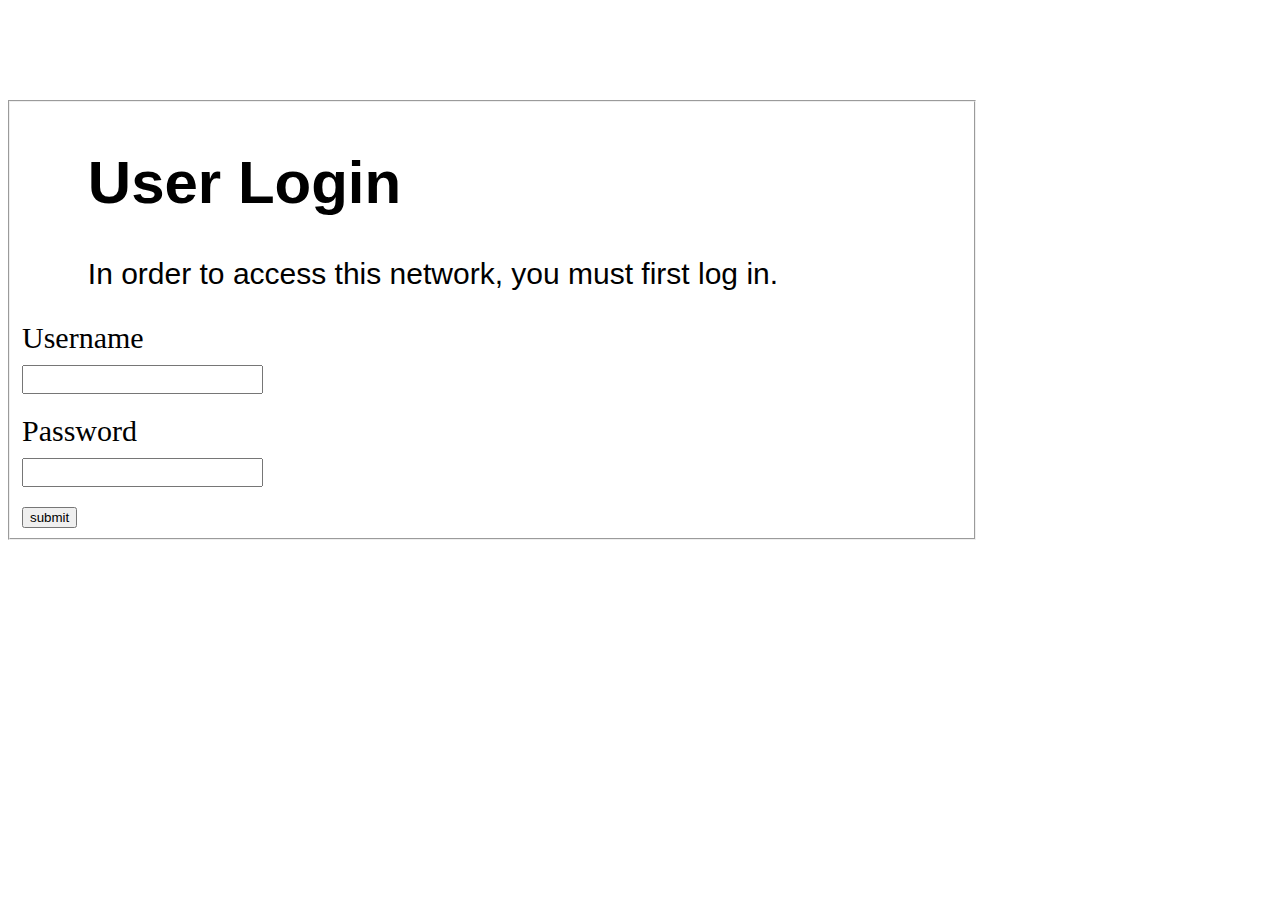
<file: index.html>
<!DOCTYPE html>
<html lang="pt-br">

<head>
    <meta charset="UTF-8">
    <title>Login</title>
    <link rel="stylesheet" href="style.css">
</head>


<body>
    <fieldset class="grupo">
        <h1 id="titulo">User Login</h1>
        <p id="subtitulo">In order to access this network, you must first log in.</p>

        <main>
            <form>
                <div>
                    <label for="Username">Username</label>
                    <input type="text" id="Username">
                </div>

                <div>
                    <label for="Password">Password</label>
                    <input type="password" id="Password">
                </div>
            </form>
            <input class="botão" type="submit" value="submit">

    </fieldset class="grupo">
    </main>

</body>

</html>
</file>
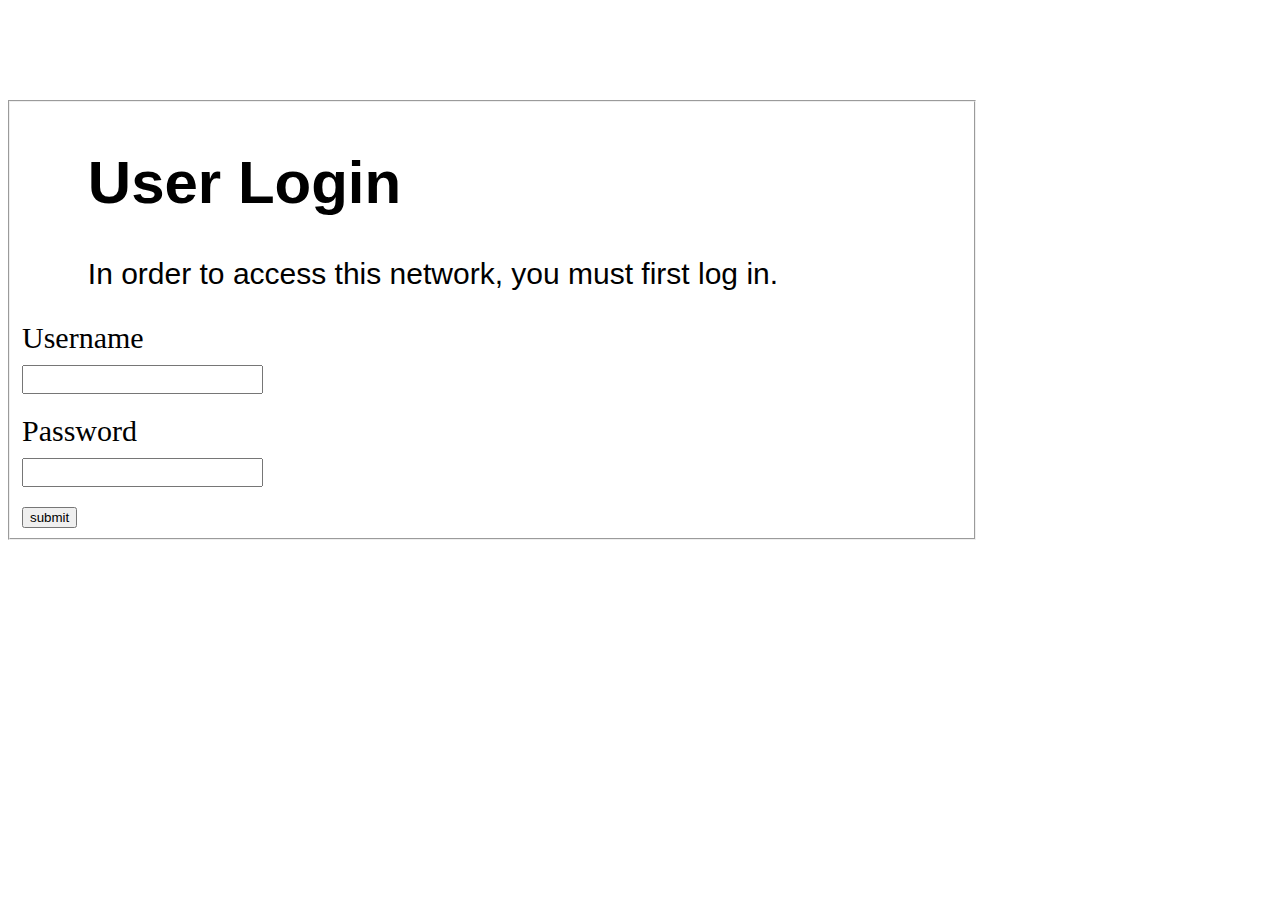
<file: ex.1/index.html>
<!DOCTYPE html>
<html lang="pt-br">

<head>
    <meta charset="UTF-8">
    <title>Login</title>
    <link rel="stylesheet" href="style.css">
</head>


<body>
    <fieldset class="grupo">
        <h1 id="titulo">User Login</h1>
        <p id="subtitulo">In order to access this network, you must first log in.</p>

        <main>
            <form>
                <div>
                    <label for="Username">Username</label>
                    <input type="text" id="Username">
                </div>

                <div>
                    <label for="Password">Password</label>
                    <input type="password" id="Password">
                </div>
            </form>
            <input class="botão" type="submit" value="submit">
        </main>

    </fieldset class="grupo">
</body>

</html>
</file>
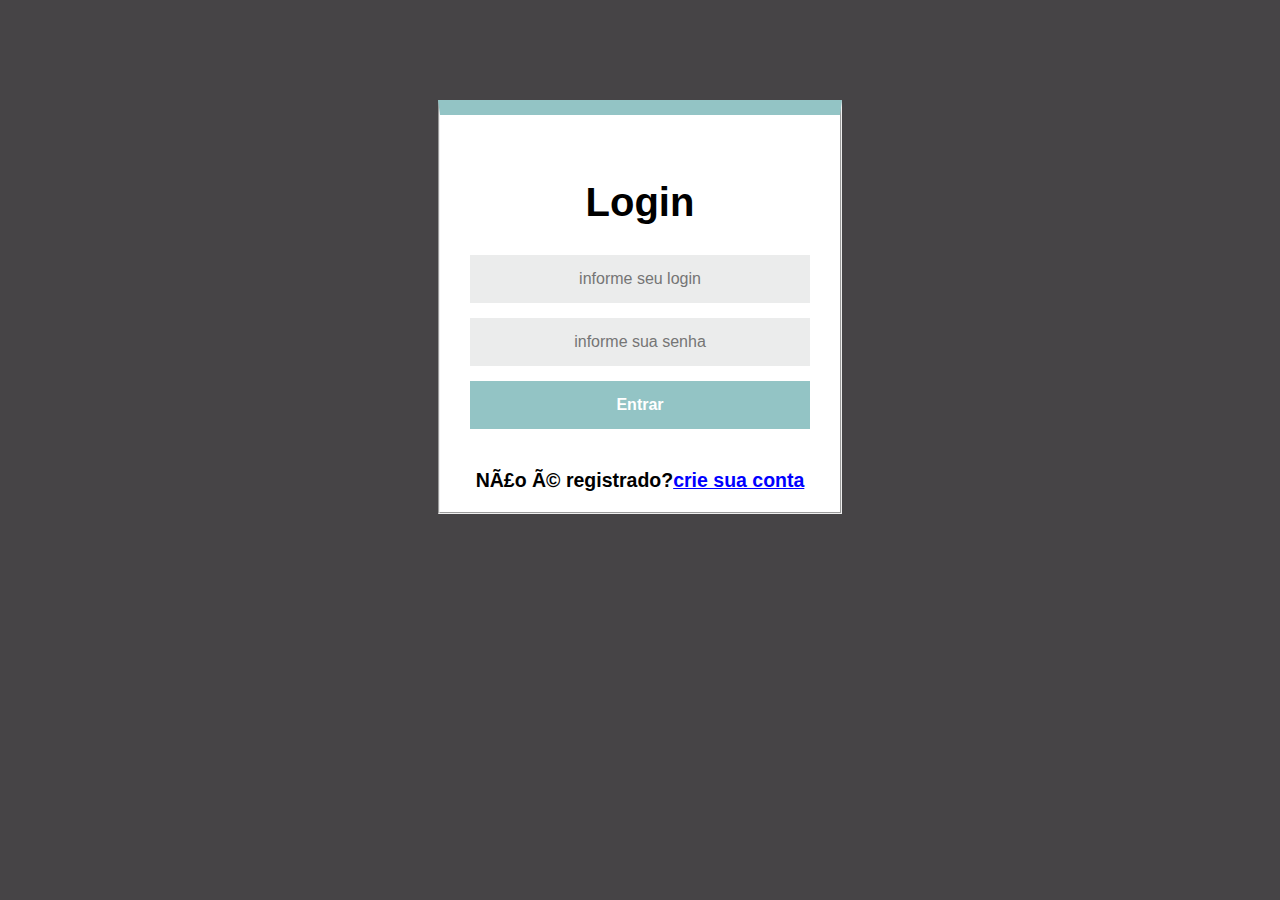
<file: login.html>
<!DOCTYPE html>
<html lang="pt-br">

<head>
    <meta charset="UFT-8">
    <title>login2 </title>
    <link rel="stylesheet" href="reset.css">
</head>

<body>
    <fieldset class="login">

        <div id="login-form">
            <h1>Login</h1>
            <form action="">
                <input type="text" name="text" id="text" required placeholder="informe seu login">
                <input type="password" name="password" id="passaword" required placeholder="informe sua senha">
                <input type="submit" value="Entrar">
            </form>


            <div id="conta">
                <h2>Não é registrado?<span id="sublinhado">crie sua conta</span> </h2>
            </div>
        </div>

    </fieldset>
</body>

</html>
</file>
<file: style.css>
#titulo{
    font-family: sans-serif;
    margin-left: 7%;
    font-size: 60px;
}

#subtitulo{
    font-family: sans-serif;
    margin-left: 7%;
    font-size: 30px;
}

fieldset{
    margin: 100px 0;
    width:50%;
   
}

main{
    width: 940px;
    margin: 0 auto;
}


form label {
    display: block;
    font-size: 30px;
    margin: 0 0 10px;
}

form input{
    display: block;
    margin: 0 0 20px;
    padding: 5px 30px;
    
}
</file>
<file: ex.1/style.css>
#titulo{
    font-family: sans-serif;
    margin-left: 7%;
    font-size: 60px;
}

#subtitulo{
    font-family: sans-serif;
    margin-left: 7%;
    font-size: 30px;
}

fieldset{
    margin: 100px 0;
    width:50%;
   
}

main{
    width: 940px;
    margin: 0 auto;
}


form label {
    display: block;
    font-size: 30px;
    margin: 0 0 10px;
}

form input{
    display: block;
    margin: 0 0 20px;
    padding: 5px 30px;
    
}
</file>
